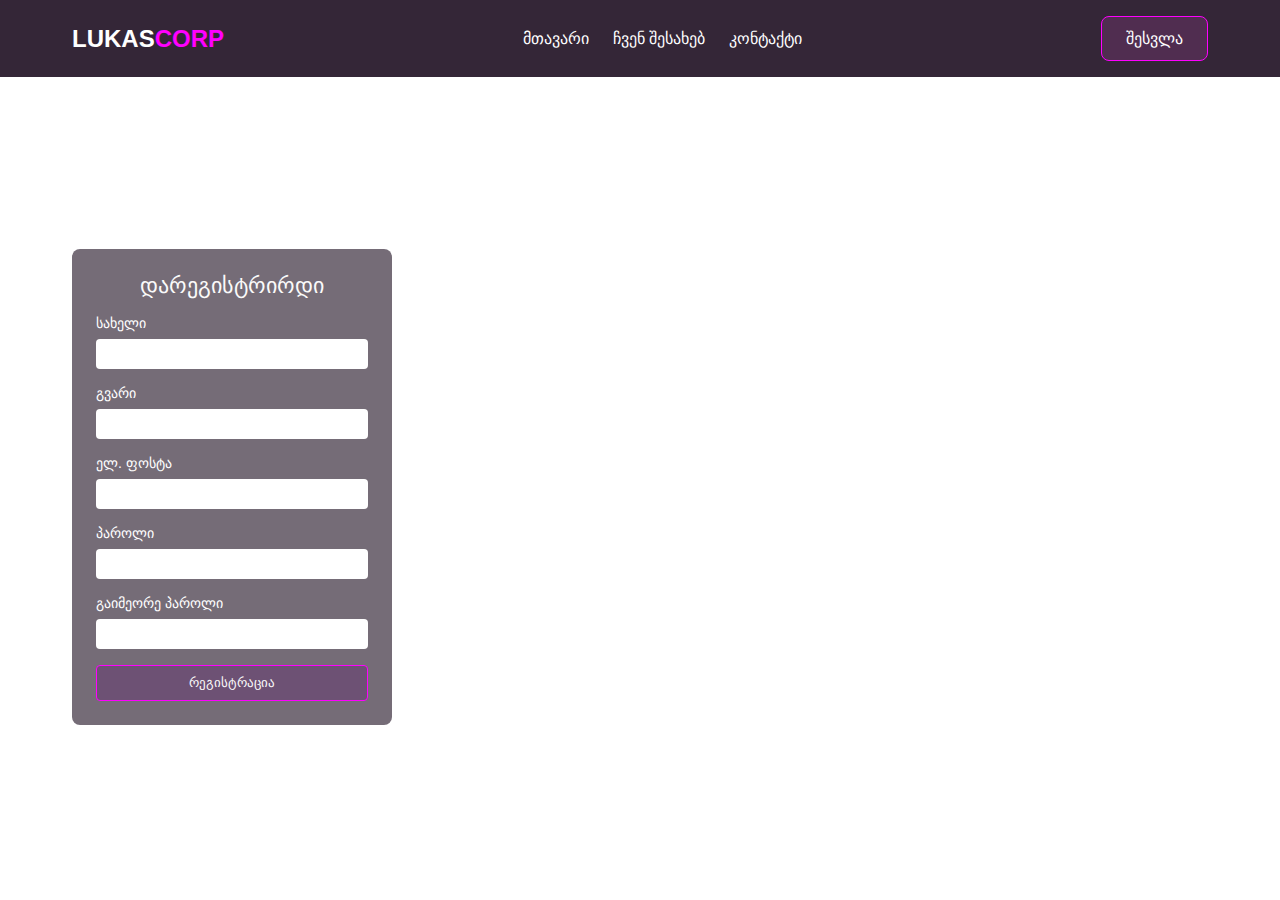
<file: index.html>
<!DOCTYPE html>
<html lang="en">
  <head>
    <meta charset="UTF-8" />
    <meta name="viewport" content="width=device-width, initial-scale=1.0" />
    <title>Document</title>
    <link rel="stylesheet" href="./style.css" />
    <link rel="stylesheet" href="//cdn.web-fonts.ge/fonts/bpg-banner/css/bpg-banner.min.css" />
  </head>
  <body>
    <header>
      <h1 id="title">Lukas<span>Corp</span></h1>
      <nav>
        <a href="">მთავარი</a>
        <a href="">ჩვენ შესახებ</a>
        <a href="">კონტაქტი</a>
      </nav>
      <button class="main-btn">შესვლა</button>
      <img id="menu-btn" width="24" src="./images/menu.png" alt="menu" />
    </header>
    <aside>
      <nav>
        <a href="">მთავარი</a>
        <a href="">ჩვენ შესახებ</a>
        <a href="">კონტაქტი</a>
        <button class="main-btn">შესვლა</button>
      </nav>
    </aside>
    <main>
      <section class="hero">
        <form class="hero_form">
          <h1>დარეგისტრირდი</h1>
          <div>
            <label for="name">სახელი</label>
            <input required name="name" id="name" type="text" />
          </div>
          <div>
            <label for="surname">გვარი</label>
            <input required name="surname" id="surname" type="text" />
          </div>
          <div>
            <label for="email">ელ. ფოსტა</label>
            <input required name="email" id="email" type="email" />
          </div>
          <div>
            <label for="password">პაროლი</label>
            <input required name="password" id="password" type="password" />
          </div>
          <div>
            <label for="confirm_password">გაიმეორე პაროლი</label>
            <input required id="confirm_password" type="password" />
          </div>

          <button>რეგისტრაცია</button>
        </form>
      </section>
    </main>
  </body>
  <script src="./main.js"></script>
  <script src="./validation.js"></script>
</html>
</file>
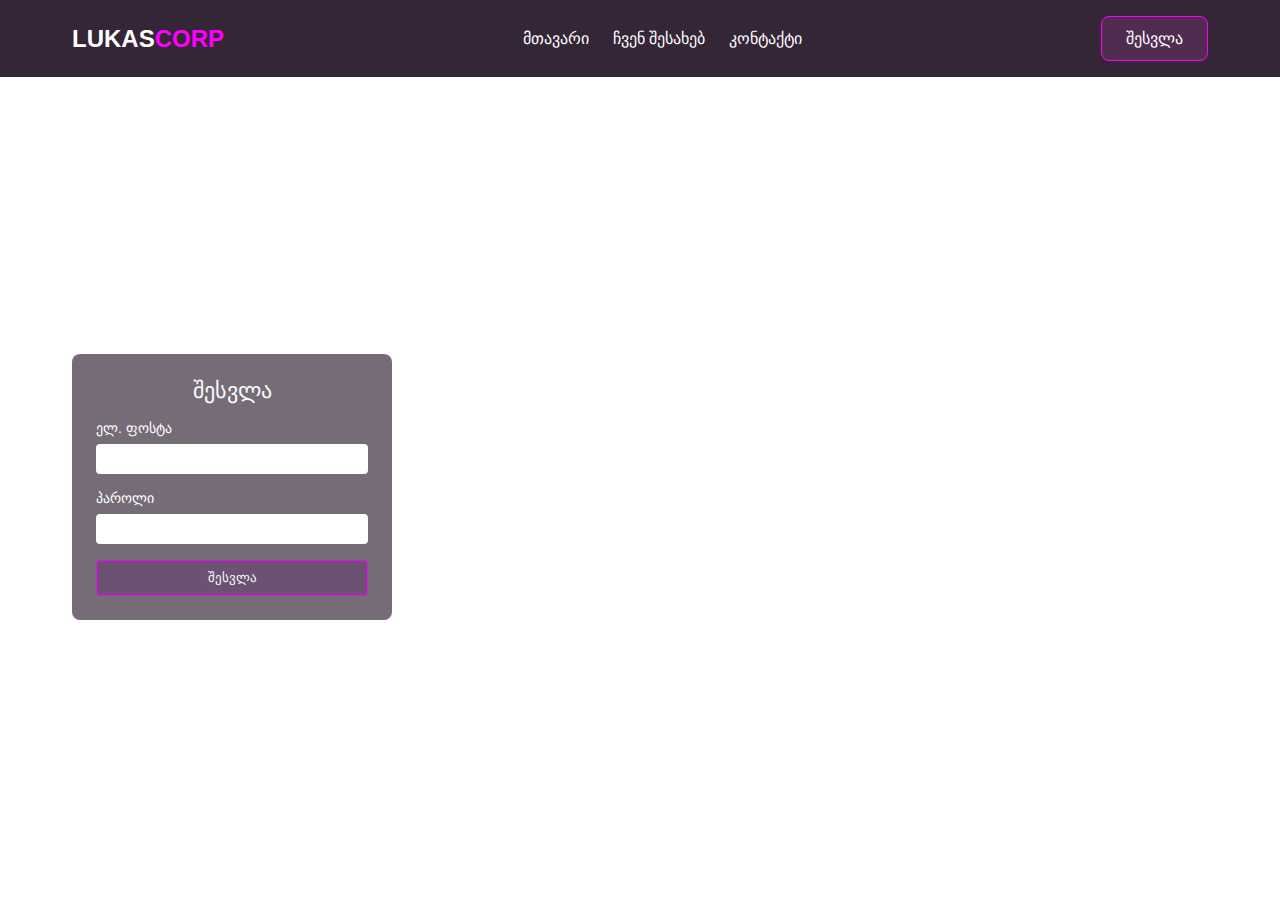
<file: login.html>
<!DOCTYPE html>
<html lang="en">
  <head>
    <meta charset="UTF-8" />
    <meta name="viewport" content="width=device-width, initial-scale=1.0" />
    <title>შესვლა</title>
    <link rel="stylesheet" href="./style.css" />
    <link rel="stylesheet" href="//cdn.web-fonts.ge/fonts/bpg-banner/css/bpg-banner.min.css" />
  </head>
  <body>
    <header>
      <h1 id="title">Lukas<span>Corp</span></h1>
      <nav>
        <a href="">მთავარი</a>
        <a href="">ჩვენ შესახებ</a>
        <a href="">კონტაქტი</a>
      </nav>
      <button  class="main-btn">შესვლა</button>
      <img id="menu-btn" width="24" src="./images/menu.png" alt="menu" />
    </header>
    <aside>
      <nav>
        <a href="">მთავარი</a>
        <a href="">ჩვენ შესახებ</a>
        <a href="">კონტაქტი</a>
        <button class="main-btn">შესვლა</button>
      </nav>
    </aside>
    <main>
      <section class="hero">
        <form class="hero_form login_form">
          <h1>შესვლა</h1>
          <div>
            <label for="email">ელ. ფოსტა</label>
            <input required name="email" id="email" type="email" />
          </div>
          <div>
            <label for="password">პაროლი</label>
            <input required name="password" id="password" type="password" />
          </div>
          <button>შესვლა</button>
        </form>
      </section>
    </main>
    <script src="./login.js"></script>
  </body>
</html>
</file>
<file: style.css>
* {
  margin: 0;
  padding: 0;
  box-sizing: border-box;
  color: white;
  font-family: "BPG Banner", sans-serif;
}

button {
  cursor: pointer;
}

header {
  display: flex;
  justify-content: space-between;
  align-items: center;
  padding-inline: 72px;
  padding-block: 16px;
  background-color: #342637;
  position: fixed;
  top: 0px;
  width: 100%;
}

#title {
  font-size: 24px;
  text-transform: uppercase;
}

#title span {
  color: #ff00ff;
}

nav {
  display: flex;
  gap: 24px;
}

nav a {
  text-decoration: none;
}

.main-btn {
  padding: 12px 24px;
  background-color: #502d50;
  border: 1px solid #ff00ff;
  border-radius: 8px;
  cursor: pointer;
  font-size: 16px;
}

.main-btn:hover {
  box-shadow: 0px 0px 4px 0px #ff00ff, inset 0px 0px 4px 0px #ff00ff;
}
p {
  background-color: black;
}

aside {
  width: 100vw;
  height: 100dvh;
  background-color: #502d50;
  position: fixed;
  top: 61px;
  left: 100vw;
  z-index: 10;
  transition: all 0.1s;

  display: flex;
  flex-direction: column;
  justify-content: center;
  align-items: center;
}

aside nav {
  flex-direction: column;
}

#menu-btn {
  display: none;
}

aside.active {
  left: 0;
}

.hero {
  width: 100%;
  height: calc(100dvh - 73px);
  background-image: url("https://picsum.photos/1920/1080");
  background-size: cover;
  background-position: center;
}

main {
  padding-top: 73px;
}

@media (max-width: 800px) {
  main {
    padding-top: 57px;
  }
  .hero {
    height: calc(100dvh - 57px);
  }
  header {
    padding-inline: 24px;
  }
  header nav,
  header .main-btn {
    display: none;
  }
  #menu-btn {
    display: block;
  }
}

.hero {
  display: flex;
  align-items: center;
  padding-inline: 72px;
}

.hero_form {
  width: 320px;
  background-color: #342637ad;
  border-radius: 8px;
  padding: 24px;
}

.hero_form input,
.hero_form label {
  display: block;
}

.hero_form h1 {
  font-size: 22px;
  font-weight: 500;
  text-align: center;
  color: #fafafa;
  margin-bottom: 16px;
}

.hero_form input {
  width: 100%;
  height: 30px;
  margin-top: 8px;
  color: #342637;
  padding-left: 8px;
  border: 1px solid transparent;
  border-radius: 4px;
}

.hero_form label {
  margin-top: 16px;
  font-size: 14px;
}

.hero_form button {
  width: 100%;
  height: 36px;
  margin-top: 16px;
  background-color: #6d5174;
  border: 1px solid #ff00ff;
  color: #fafafa;
  border-radius: 4px;
}

.hero_form input:focus {
  outline: none;
}

input.invalid {
  border: 2px solid red;
  background-color: rgba(255, 0, 0, 0.151);
  color: white;
}

input.valid {
  border: 2px solid green;
  background-color: rgba(0, 128, 0, 0.182);
  color: white;
}

.hero_form div {
  position: relative;
}

.error {
  position: absolute;
  top: 105%;
  font-size: 12px;
  color: red;
}
</file>
